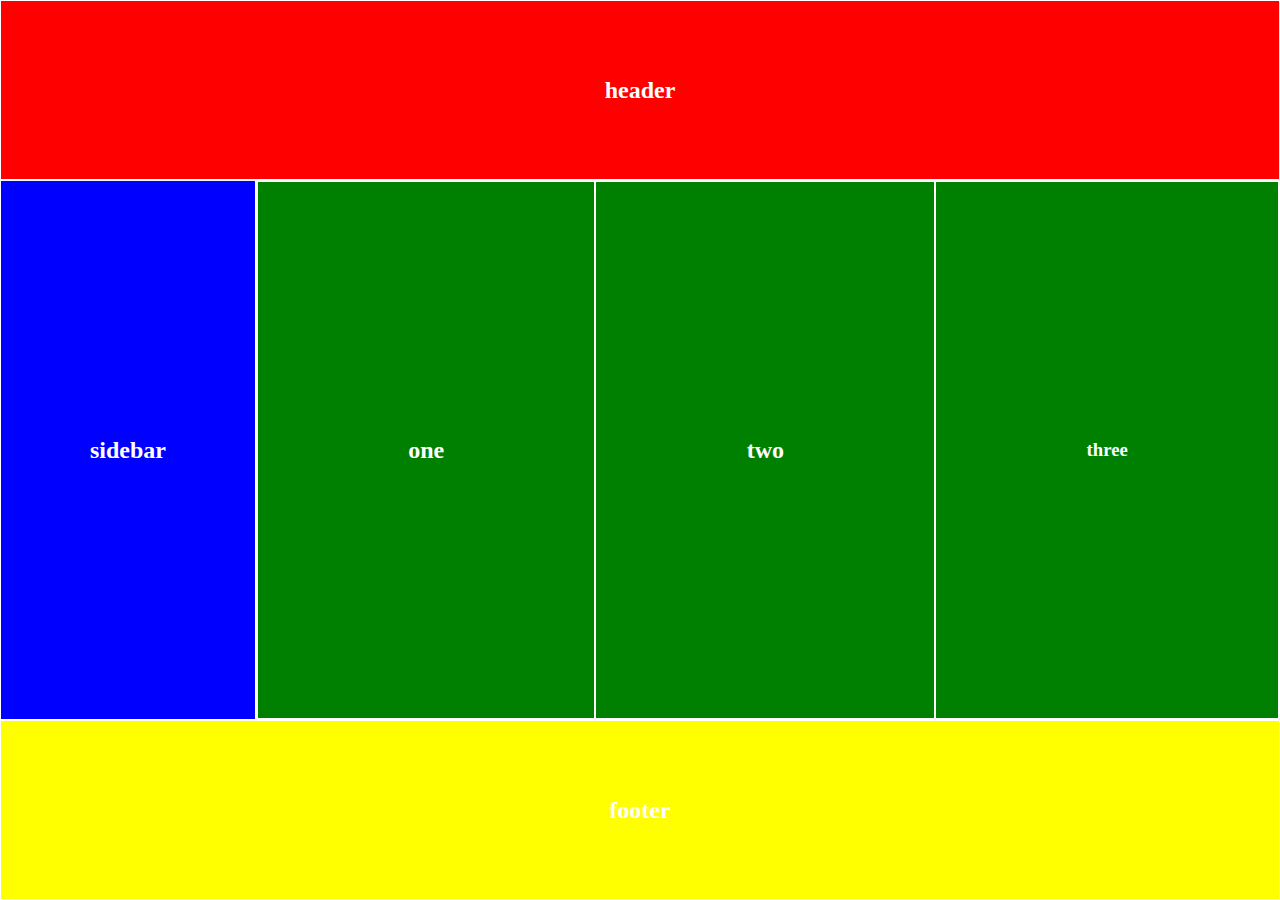
<file: index.html>
<!DOCTYPE html>
<html lang="en" dir="ltr">
  <head>
    <meta charset="utf-8">
    <meta name="viewport" content="width=device-width,initial-scale=1">
    <link rel="stylesheet" href="https://use.fontawesome.com/releases/v5.8.1/css/all.css" integrity="sha384-50oBUHEmvpQ+1lW4y57PTFmhCaXp0ML5d60M1M7uH2+nqUivzIebhndOJK28anvf" crossorigin="anonymous">
    <link rel="stylesheet" href="style.compact.css">
    <title>example</title>
  </head>
  <body>
    <div class="container">
      <div class="header">
        <h2>header</h2>
        <i class="fas fa-bars"></i>
      </div>
      <div class="sidebar"><h2>sidebar</h2></div>
      <div class="content">
        <div class="miniContainer">
          <div class="one"><h2>one</h2></div>
          <div class="two"><h2>two</h2></div>
          <div class="three"><h3>three</h3></div>
        </div>
      </div>
      <div class="footer"><h2>footer</h2></div>
    </div>
  </body>
</html>
</file>
<file: style.compact.css>
* { margin: 0; padding: 0; box-sizing: border-box; }

body { text-align: center; color: white; }

body .container { max-width: 100vw; max-height: 100vw; display: grid; grid-template-columns: repeat(5, 20vw); grid-template-rows: repeat(5, 20vh); grid-template-areas: "h h h h h" "s c c c c" "s c c c c" "s c c c c" "f f f f f"; }

body .container .header { grid-area: h; background-color: red; border: 1px solid white; display: grid; align-items: center; justify-content: center; }

body .container .header i { display: none; font-size: 2rem; }

body .container .sidebar { grid-area: s; background-color: blue; border: 1px solid white; display: grid; align-items: center; justify-content: center; }

body .container .content { grid-area: c; background-color: green; }

body .container .content .miniContainer { width: 100%; height: 100%; border: 1px solid white; display: grid; grid-template-areas: "a b c"; }

body .container .content .miniContainer .one, body .container .content .miniContainer .two, body .container .content .miniContainer .three { grid-area: a; width: 100%; height: 100%; border: 1px solid white; display: grid; align-items: center; }

body .container .content .miniContainer .two { grid-area: b; }

body .container .content .miniContainer .three { grid-area: c; }

body .container .footer { background-color: yellow; grid-area: f; border: 1px solid white; display: grid; align-items: center; justify-content: center; }

@media (max-width: 700px) { body .container { max-width: 100vw; max-height: 100vw; display: grid; grid-template-columns: repeat(4, 25vw); grid-template-rows: repeat(10, 10vh); grid-template-areas: "h h h h" "h h h h" "s s s s" "c c c c" "c c c c" "c c c c" "c c c c" "c c c c" "c c c c" "f f f f"; }
  body .container .content .miniContainer { grid-template-areas: "a" "b" "c"; } }

@media (max-width: 500px) { body .container { max-width: 100vw; max-height: 100vw; display: grid; grid-template-columns: repeat(4, 25vw); grid-template-rows: repeat(10, 10vh); grid-template-areas: "h h h h" "s s s s" "s s s s" "c c c c" "c c c c" "c c c c" "c c c c" "c c c c" "c c c c" "f f f f"; }
  body .container .header { justify-content: flex-start; }
  body .container .header i { display: block; margin-left: 3vw; }
  body .container .header h2 { display: none; } }
</file>
